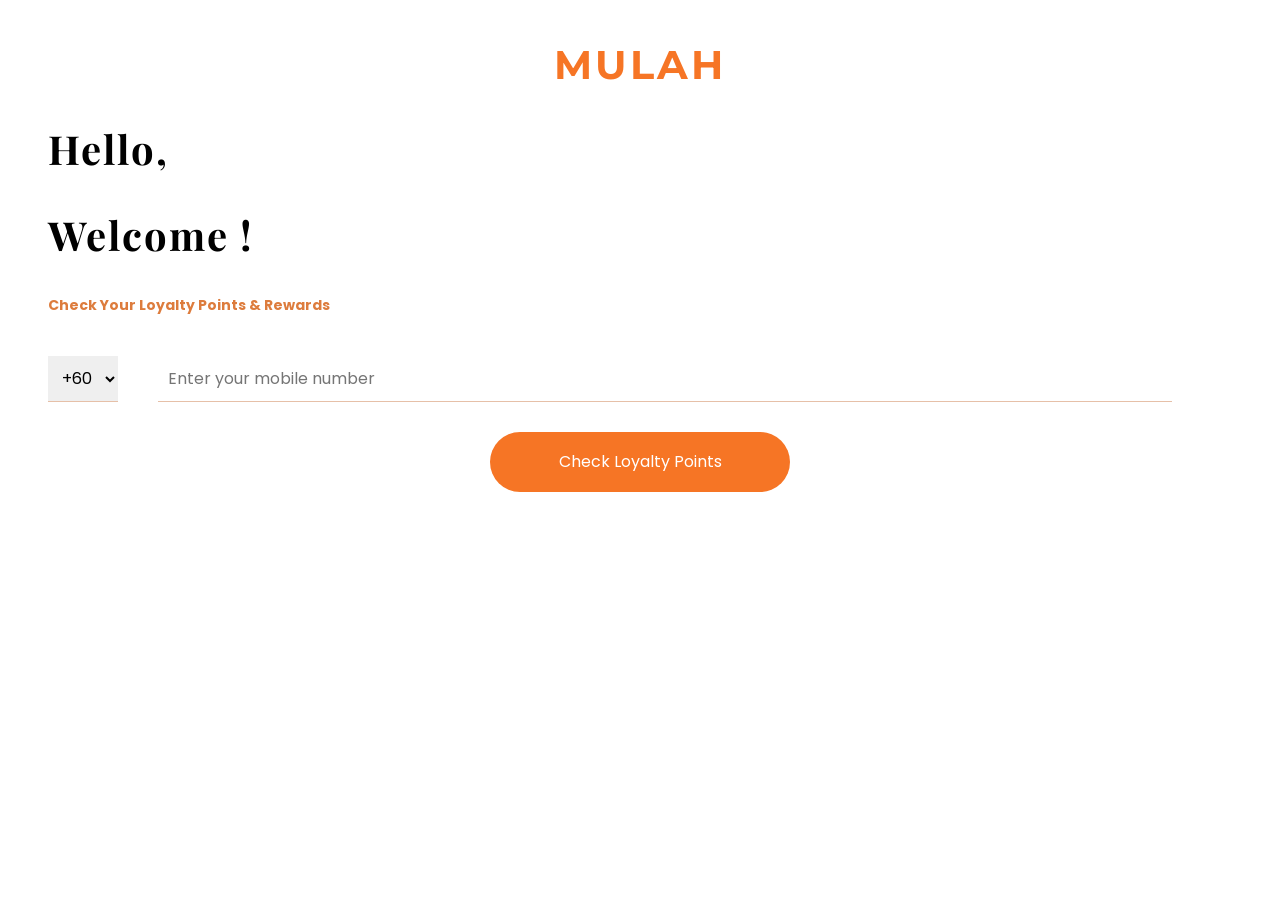
<file: index.html>
<!DOCTYPE html>
<html lang="en">
<head>
    <meta charset="UTF-8">
    <meta name="viewport" content="width=device-width, initial-scale=1.0">
    <title>Homepage</title>
    <link rel="stylesheet" href="style.css" />
    <link rel="preconnect" href="https://fonts.googleapis.com">
    <link rel="preconnect" href="https://fonts.gstatic.com" crossorigin>
    <link rel="preconnect" href="https://fonts.googleapis.com">
<link rel="preconnect" href="https://fonts.gstatic.com" crossorigin>
<link href="https://fonts.googleapis.com/css2?family=Bowlby+One&family=Montserrat:ital,wght@0,100..900;1,100..900&family=Playfair+Display:ital,wght@0,400..900;1,400..900&family=Poppins:ital,wght@0,100;0,200;0,300;0,400;0,500;0,600;0,700;0,800;0,900;1,100;1,200;1,300;1,400;1,500;1,600;1,700;1,800;1,900&display=swap" rel="stylesheet">
</head>

<body>
    <div class="logo">
        <h1 style="margin: auto;color: rgb(246,117,37)">MULAH</h1>
    </div>
    <h2> Hello, </h2>
    <h2> Welcome ! </h2>
    <h3>Check Your Loyalty Points & Rewards</h3>
    <form id="loyaltyForm" method="POST">
    <div class="phoneNumber">
        <select id="countryPrefix" class="countryPrefix" name="state" class="select_state">
            <option value="+60">+60</option>
            <option value="+59">+59</option>
        </select>
        <input id="mobileNumber" class="mobileNumber" type="text" name="search" placeholder="Enter your mobile number" required>
    </div>
    <button type="submit" class="loyaltySubmit">Check Loyalty Points</button>
    </form>
    <script>
    document.getElementById("loyaltyForm").addEventListener("submit", function(event){
    event.preventDefault();
    let countryPrefix = document.getElementById("countryPrefix").value;
    let phoneNumber = document.getElementById("mobileNumber").value;
    

    if (phoneNumber == 173527250 && countryPrefix == "+60") {
        alert("Complete your registration!");
        window.location.href ="page2.html"
        return;
    }else{
        alert("Invalid (not 173527250)");
    }
    
    });

    </script>
</body>

</html>
</file>
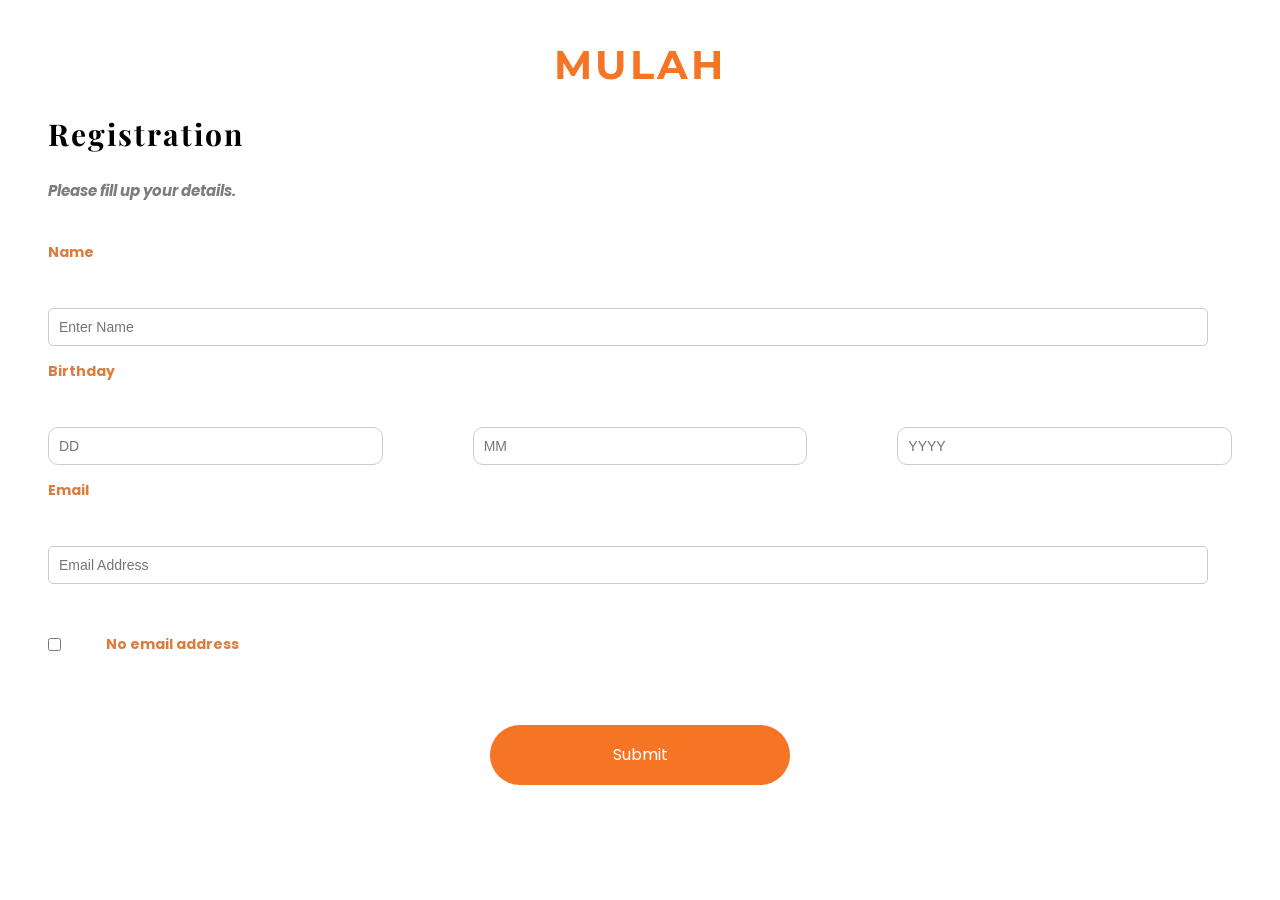
<file: page2.html>
<!DOCTYPE html>
<html lang="en">
<head>
    <meta charset="UTF-8">
    <meta name="viewport" content="width=device-width, initial-scale=1.0">
    <title>Homepage</title>
    <link rel="stylesheet" href="style.css" />
    <link rel="preconnect" href="https://fonts.googleapis.com">
    <link rel="preconnect" href="https://fonts.gstatic.com" crossorigin>
    <link rel="preconnect" href="https://fonts.googleapis.com">
<link rel="preconnect" href="https://fonts.gstatic.com" crossorigin>
<link href="https://fonts.googleapis.com/css2?family=Bowlby+One&family=Montserrat:ital,wght@0,100..900;1,100..900&family=Playfair+Display:ital,wght@0,400..900;1,400..900&family=Poppins:ital,wght@0,100;0,200;0,300;0,400;0,500;0,600;0,700;0,800;0,900;1,100;1,200;1,300;1,400;1,500;1,600;1,700;1,800;1,900&display=swap" rel="stylesheet">
</head>

<body>
    <div class="logo">
        <h1 style="margin: auto;color: rgb(246,117,37)">MULAH</h1>
    </div>
    <h2 style="font-size: 30px";>Registration</h2>
    <h3  style="font-size: 15px;color:rgb(124,124,124)"> <em>Please fill up your details.</em></h3>

    <div class="formContainer">
        <form id="user-form" action="page3.html" method="GET">

            <h3> Name </h3>
            <input class="page2" type="text" id="name" name="name" placeholder="Enter Name" required>

            <h3> Birthday </h3>
            <div class="birthday-group">
                <input class="page2" type="text" id="day" name="day" placeholder="DD" maxlength="2" required>
                <input class="page2" type="text" id="month" name="month" placeholder="MM" maxlength="2" required>
                <input class="page2" type="text" id="year" name="year" placeholder="YYYY" maxlength="4" required>
            </div>

            <h3> Email </h3>
            <input class="page2" type="email" id="email" name="email" placeholder="Email Address" required>

            <div class="checkbox-group">
                <input type="checkbox" id="no-email">
                <h3 style="margin-top: 40px;">No email address</h3>
            </div>
        <button type="submit" class="submit-button">Submit</button>
        </form>
    </div>



    <script>
    </script>
</body>

</html>
</file>
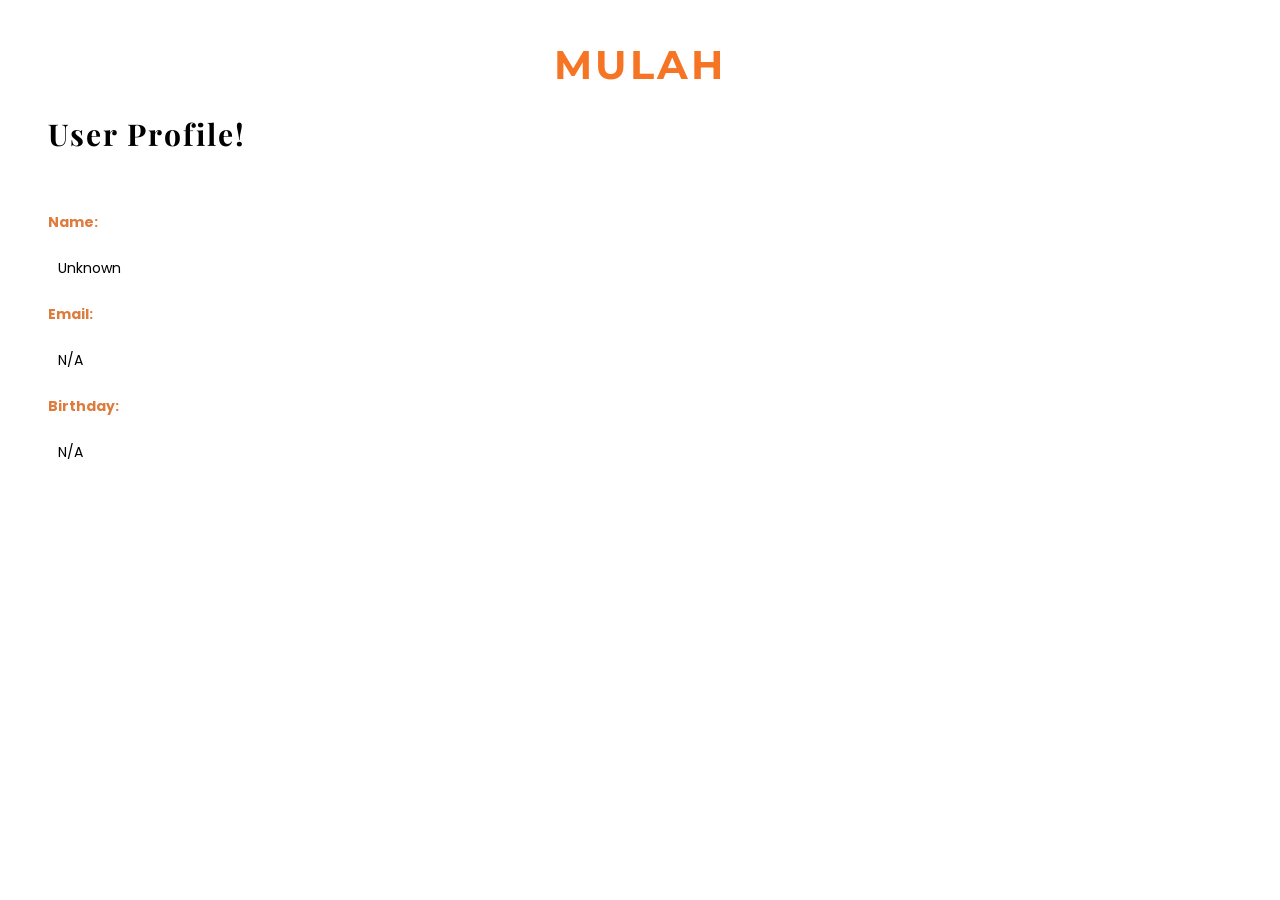
<file: page3.html>
<!DOCTYPE html>
<html lang="en">
<head>
    <meta charset="UTF-8">
    <meta name="viewport" content="width=device-width, initial-scale=1.0">
    <title>Homepage</title>
    <link rel="stylesheet" href="style.css" />
    <link rel="preconnect" href="https://fonts.googleapis.com">
    <link rel="preconnect" href="https://fonts.gstatic.com" crossorigin>
    <link rel="preconnect" href="https://fonts.googleapis.com">
<link rel="preconnect" href="https://fonts.gstatic.com" crossorigin>
<link href="https://fonts.googleapis.com/css2?family=Bowlby+One&family=Montserrat:ital,wght@0,100..900;1,100..900&family=Playfair+Display:ital,wght@0,400..900;1,400..900&family=Poppins:ital,wght@0,100;0,200;0,300;0,400;0,500;0,600;0,700;0,800;0,900;1,100;1,200;1,300;1,400;1,500;1,600;1,700;1,800;1,900&display=swap" rel="stylesheet">
</head>

<body>
    <div class="logo">
        <h1 style="margin: auto;color: rgb(246,117,37)">MULAH</h1>
    </div>
    <h2 style="font-size: 30px";>User Profile!</h2>
    <div class="middle-box">
        <div class="left-side">
            <br>
            <h3 style="margin-bottom: 10px;" >Name:</h3>
            <input style="border:none; font-family: 'Poppins';" class="page2" type="text" name="name"><br>
            <h3 style="margin-bottom: 10px;">Email:</h3>
            <input style="border:none; font-family: 'Poppins';"class="page2" type="text" name="email">
            <br>
            <h3 style="margin-bottom: 10px;">Birthday:</h3>
            <input style="border:none; font-family: 'Poppins';" class="page2" type="text" name="birthday">
            <br>
        </div>
    </div>
    <script>
    const queryString = window.location.search;
    const urlParams = new URLSearchParams(queryString);
    const name = urlParams.get('name');
    const day = urlParams.get('day');
    const month = urlParams.get('month');
    const year = urlParams.get('year');
    const email = urlParams.get('email');

    document.addEventListener("DOMContentLoaded", function () {
    document.querySelector('input[name="name"]').value = name || 'Unknown';
    document.querySelector('input[name="birthday"]').value = 'N/A';
    document.querySelector('input[name="email"]').value = email || 'N/A'; });

    </script>
</body>

</html>
</file>
<file: style.css>
.bowlby-one-regular {
    font-family: "Bowlby One", sans-serif;
    font-weight: 400;
    font-style: normal;
}

.playfair-display-logo {
    font-family: "Playfair Display", serif;
    font-optical-sizing: auto;
    font-weight: 400;
    font-style: normal;
}

*{
    text-decoration: none;
    
}

h1{
    letter-spacing: 3px;
    font-family: 'Montserrat',sans-serif;
    font-weight: 700px;
    text-align: center;
    font-size: 40px;
}
.logo{
    margin-top: 40px;
}

h2{
    font-family: 'Playfair Display', Times, serif;
    letter-spacing: 2px;
    margin-left: 40px;
    font-size: 40px;
}

h3{
    font-family: 'Poppins';
    color: rgb(221,124,61);
    font-size: 18px;
    margin-bottom: 40px;
    margin-left: 40px;
}
.phoneNumber{
    display: flex;
}
.countryPrefix{
    font-family: 'Poppins';
    border:none;
    padding: 10px;
    font-size: 16px;
    border-bottom: 1px solid rgb(230,192,168);
    margin-left: 40px;
}
.mobileNumber{
    flex-grow: 1;
    font-family: 'Poppins';
    border:none;
    padding: 10px;
    font-size: 16px;
    border-bottom: 1px solid rgb(230,192,168);
    margin-left: 40px;
    margin-right: 100px;
}

button{
    font-family: 'Poppins';
    display: flex;
    align-items: center;
    justify-content: center;
    background-color:  rgb(246,117,37);
    color:white;
    border: none;
    padding: 12px;
    font-size: 16px;
    border-radius: 30px;
    cursor: pointer;
    margin-top: 30px;
    margin-left:auto;
    margin-right: auto;
    width: 300px;
    height: 60px;
}


h3 {
    font-size: 14px;
    font-weight: bold;
    display: block;
    margin-top: 15px;
}

.page2{
    width: 90%;
    padding: 10px;
    border: 1px solid #ccc;
    border-radius: 5px;
    font-size: 14px;
    margin-top: 5px;
    margin-left: 40px;
    margin-right: 40px;
}

.birthday-group {
    display: flex;
    gap: 10px;
}

.birthday-group input {
    width: 30%;
    border-radius: 10px;
}


.checkbox-group {
    display: flex;
    align-items: center;
    margin-top: 10px;
}

.checkbox-group input {
    width: auto;
    margin-right: 5px;
    margin-left: 40px;
}
</file>
